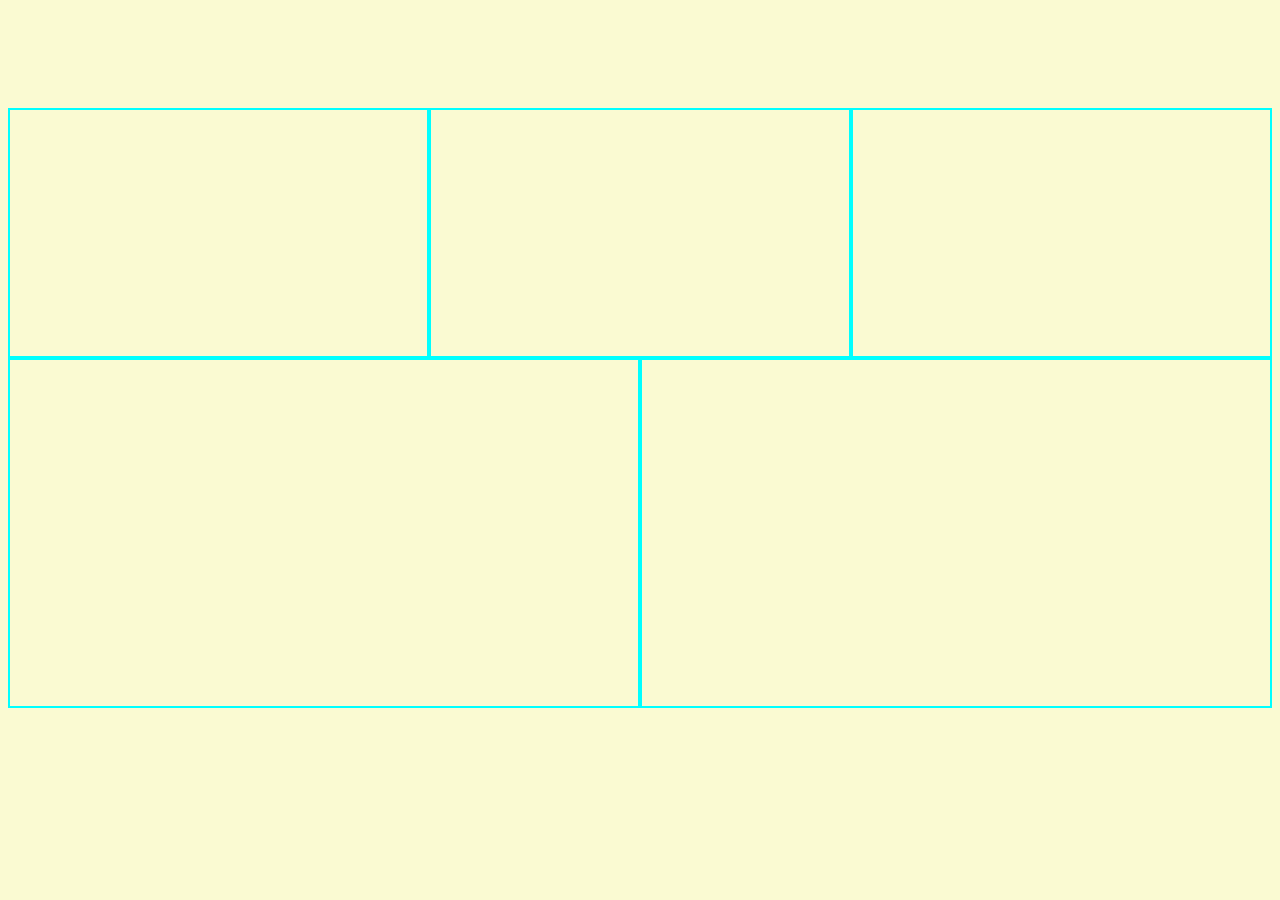
<file: Class 5 Labs/layout1.html>
<!DOCTYPE html>
<html lang="en">
<head>
    <meta charset="UTF-8">
    <meta http-equiv="X-UA-Compatible" content="IE=edge">
    <meta name="viewport" content="width=device-width, initial-scale=1.0">
    <title>Layout 1</title>
    <link rel="stylesheet" href="layout1.css">
</head>
<body>

    <header>

    </header>

    <section>
        <section>
            <article></article>
            <article></article>
            <article></article>
        </section>
        <section>
            <article></article>
            <article></article>
        </section>
    </section>
    
    <footer>

    </footer>

</body>
</html>
</file>
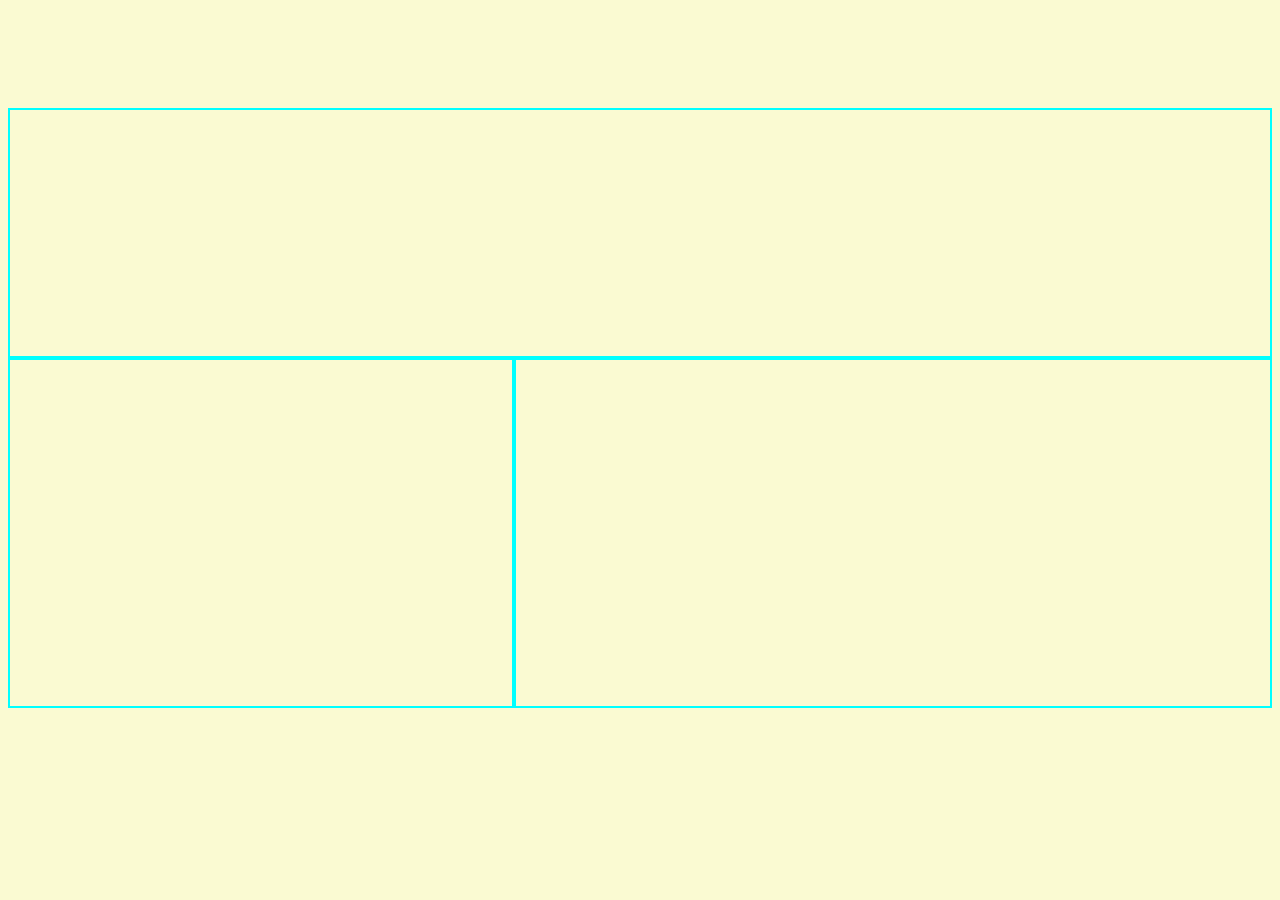
<file: Class 5 Labs/layout2.html>
<!DOCTYPE html>
<html lang="en">
<head>
    <meta charset="UTF-8">
    <meta http-equiv="X-UA-Compatible" content="IE=edge">
    <meta name="viewport" content="width=device-width, initial-scale=1.0">
    <title>Layout 1</title>
    <link rel="stylesheet" href="layout2.css">
</head>
<body>

    <header></header>
    <section>
        <section>
            <article></article>
        </section>
        <section>
            <article></article>
            <article></article>
        </section>
    </section>
    <footer></footer>

</body>
</html>
</file>
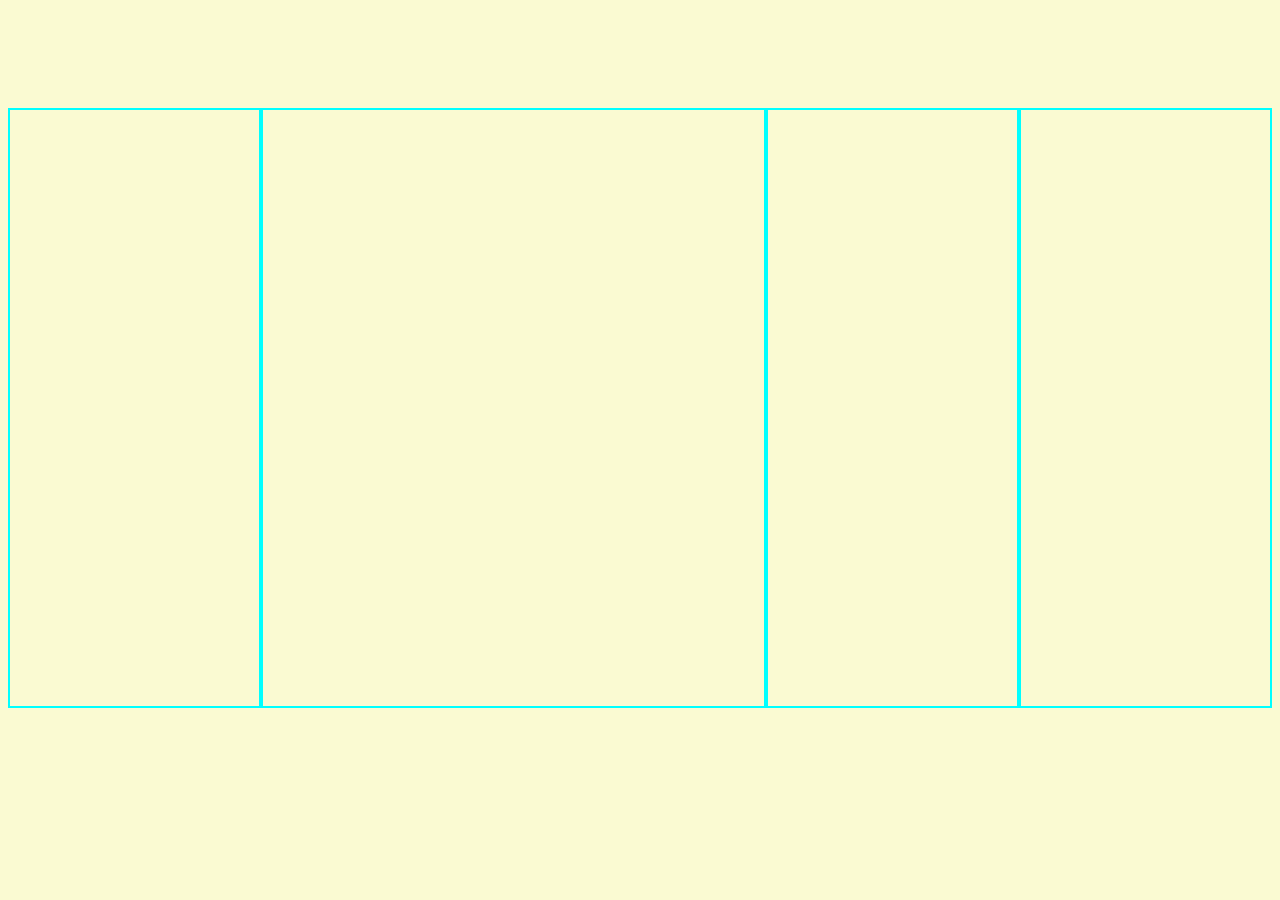
<file: Class 5 Labs/layout3.html>
<!DOCTYPE html>
<html lang="en">
<head>
    <meta charset="UTF-8">
    <meta http-equiv="X-UA-Compatible" content="IE=edge">
    <meta name="viewport" content="width=device-width, initial-scale=1.0">
    <title>Layout 1</title>
    <link rel="stylesheet" href="layout3.css">
</head>
<body>

    <header></header>
    <section>
        <article></article>
        <article></article>
        <article id="second"></article>
        <article></article>
    </section>
    <footer></footer>
</body>
</html>
</file>
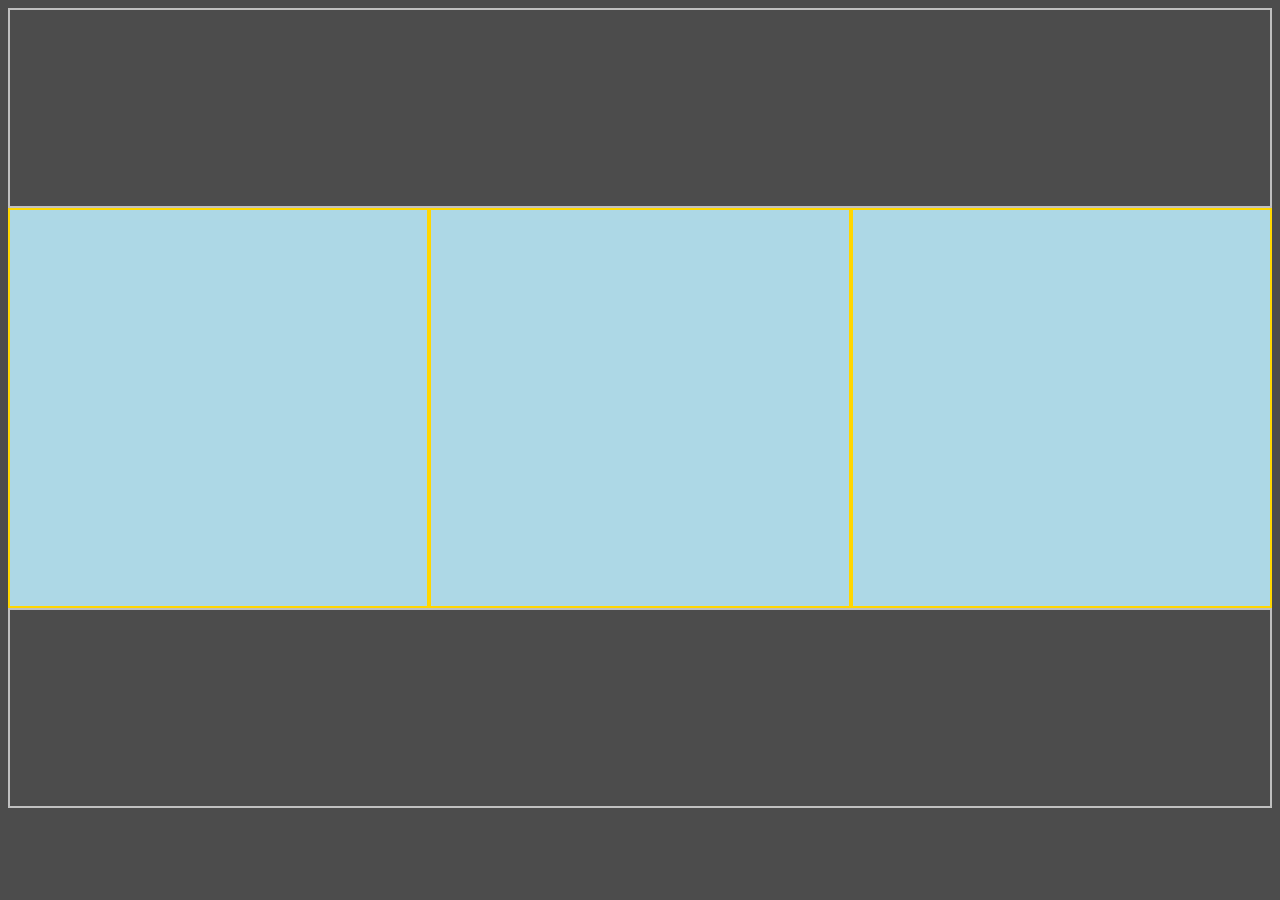
<file: Class 5 Labs/Responsive/responsive.html>
<!DOCTYPE html>
<html lang="en">
<head>
    <meta charset="UTF-8">
    <meta http-equiv="X-UA-Compatible" content="IE=edge">
    <meta name="viewport" content="width=device-width, initial-scale=1.0">
    <link rel="stylesheet" href="responsive.css">
    <title>Document</title>
</head>
<body>
     <header>
     </header>
     
     <section>
     </section>
     
     <section>
     </section>

     <section>
     </section>

     <footer>
     </footer>
</body>
</html>
</file>
<file: Class 5 Labs/layout1.css>
* {
    box-sizing: border-box;
}

body {
    background: lightgoldenrodyellow;
}

header,footer {
    clear: both;
    height: 100px;
}

body > section {
    height: 600px;
}

section > section {
    height: 350px;
}

section > section:first-child {
    height: 250px;
}

article {
    border: 2px solid cyan;
}

section > section > article {
    width: 50%;
    height: 350px;
    float: right;
}

section > section:first-child > article {
    width: 33.3333%;
    height: 250px;
    float: right;
}
</file>
<file: Class 5 Labs/layout2.css>
* {
    box-sizing: border-box;
}

body {
    background: lightgoldenrodyellow;
}

header,footer {
    clear: both;
    height: 100px;
}

body > section {
    height: 600px;
}

section > section {
    height: 350px;
}

section > section:first-child {
    height: 250px;
}

article {
    border: 2px solid cyan;
}

section > section > article {
    width: 40%;
    height: 350px;
    float: right;
}

section > section > article:first-of-type
{
    width: 60%;
}

section > section:first-child > article {
    width: 100%;
    height: 250px;
    float: right;
}
</file>
<file: Class 5 Labs/layout3.css>
* {
    box-sizing: border-box;
}

body {
    background: lightgoldenrodyellow;
}

header,footer {
    clear: both;
    height: 100px;
}

section {
    height: 600px;
}

section > article {
    border: 2px solid cyan;
    width: 20%;
    height: 600px;
    float: right;
}

#second {
    width: 40%;
}
</file>
<file: Class 5 Labs/Responsive/responsive.css>
* {
    box-sizing: border-box;
}

body {
    background: #4c4c4c;
}

section {
    border: 2px solid gold
}

header,footer {
    border: 2px solid silver;
    clear: both;
}

/*Desktop*/
@media (min-width: 1025px) {
    header,footer {
        border: 2px solid silver;
        height: 200px;
        clear: both;
    }
    
    section {
        background: lightblue;
        height: 400px;
        width: 33.3333%;
        float: left;
    }
}

/*Tablet*/
@media (min-width: 501px) and (max-width: 1024px) {
    header,footer {
        height: 200px;
    }

    section:first-of-type {
        background: black;
        height: 1200px;
        width: 35%;
        float: right;
    }

    section {
        background-color: lightpink;
        height: 600px;
        width: 65%;
    }
}

@media screen and (max-width: 500px) {
    header,footer {
        height: 200px;
    }

    section {
        background: yellowgreen;
        height: 200px;
    }
 }
</file>
